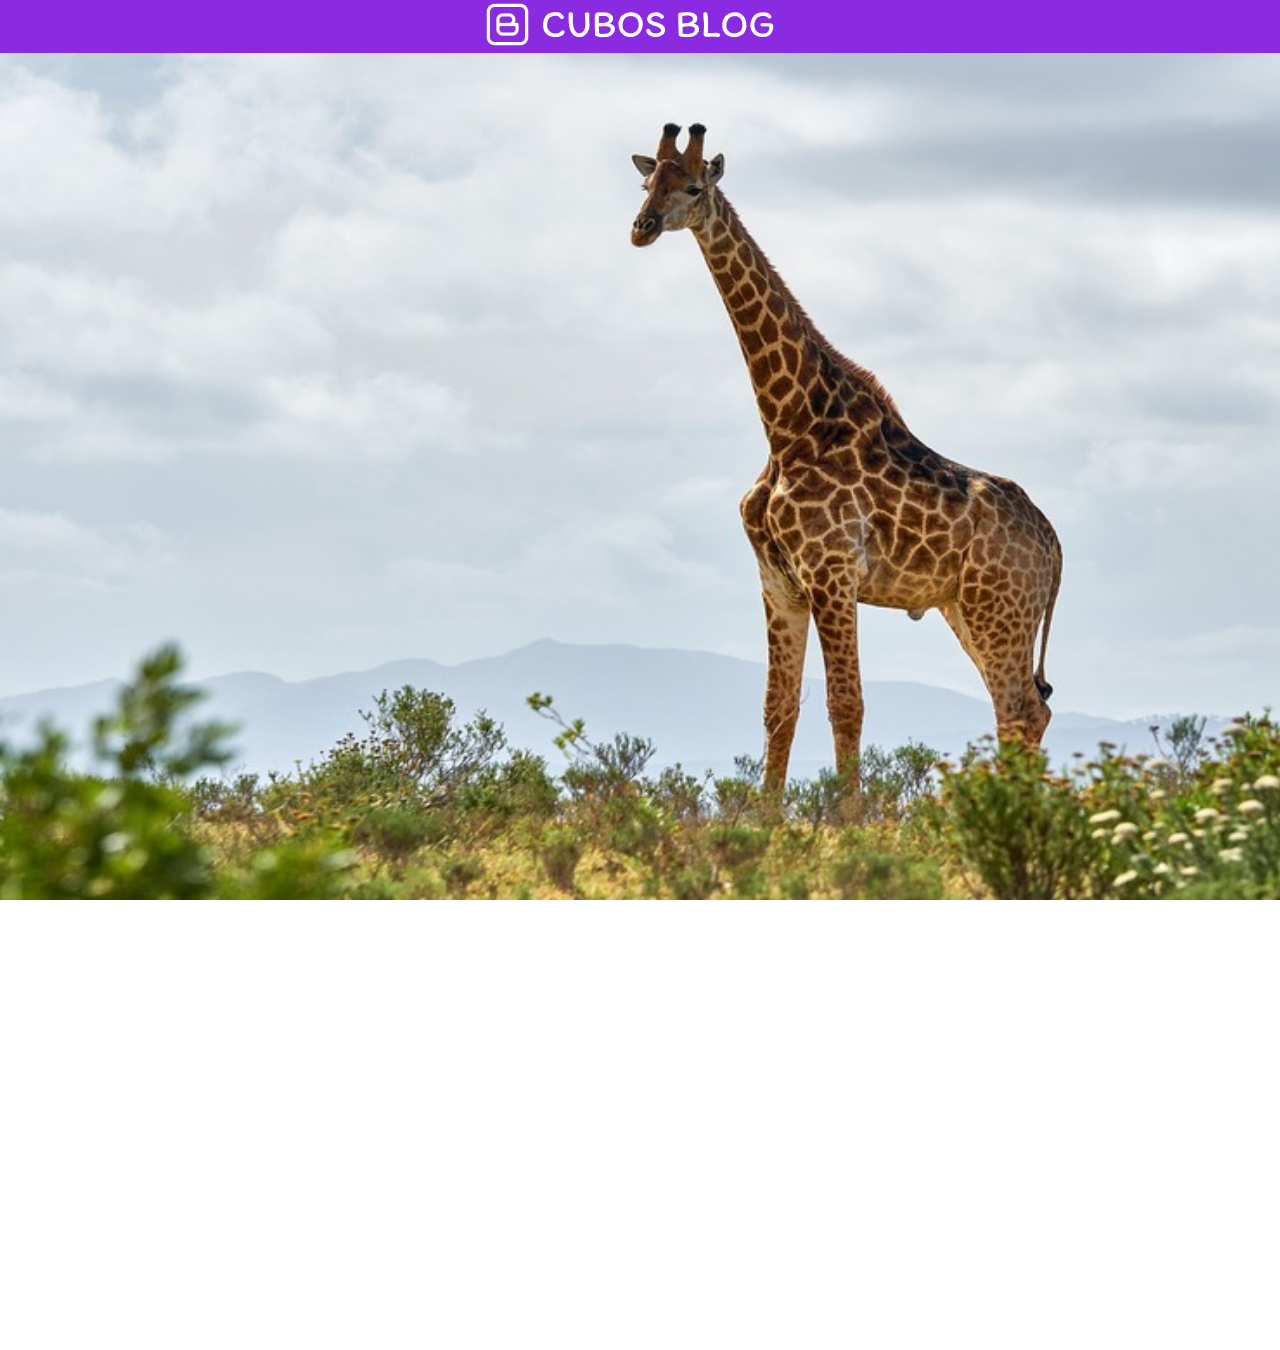
<file: index.html>
<!DOCTYPE html>
<html lang="pt">

<head>
	<meta charset="UTF-8">
	<meta http-equiv="X-UA-Compatible" content="IE=edge">
	<meta name="viewport" content="width=device-width, initial-scale=1.0">
	<link rel="stylesheet" href="styles.css">
	<title>Exercices</title>
</head>

<body>
	<div class="container">

		<div class="roxo">

			<img src="./assets/logo.png" alt="logo">

		</div>

		<div class="girafa">
			
		</div>
	</div>
</body>

</html>
</file>
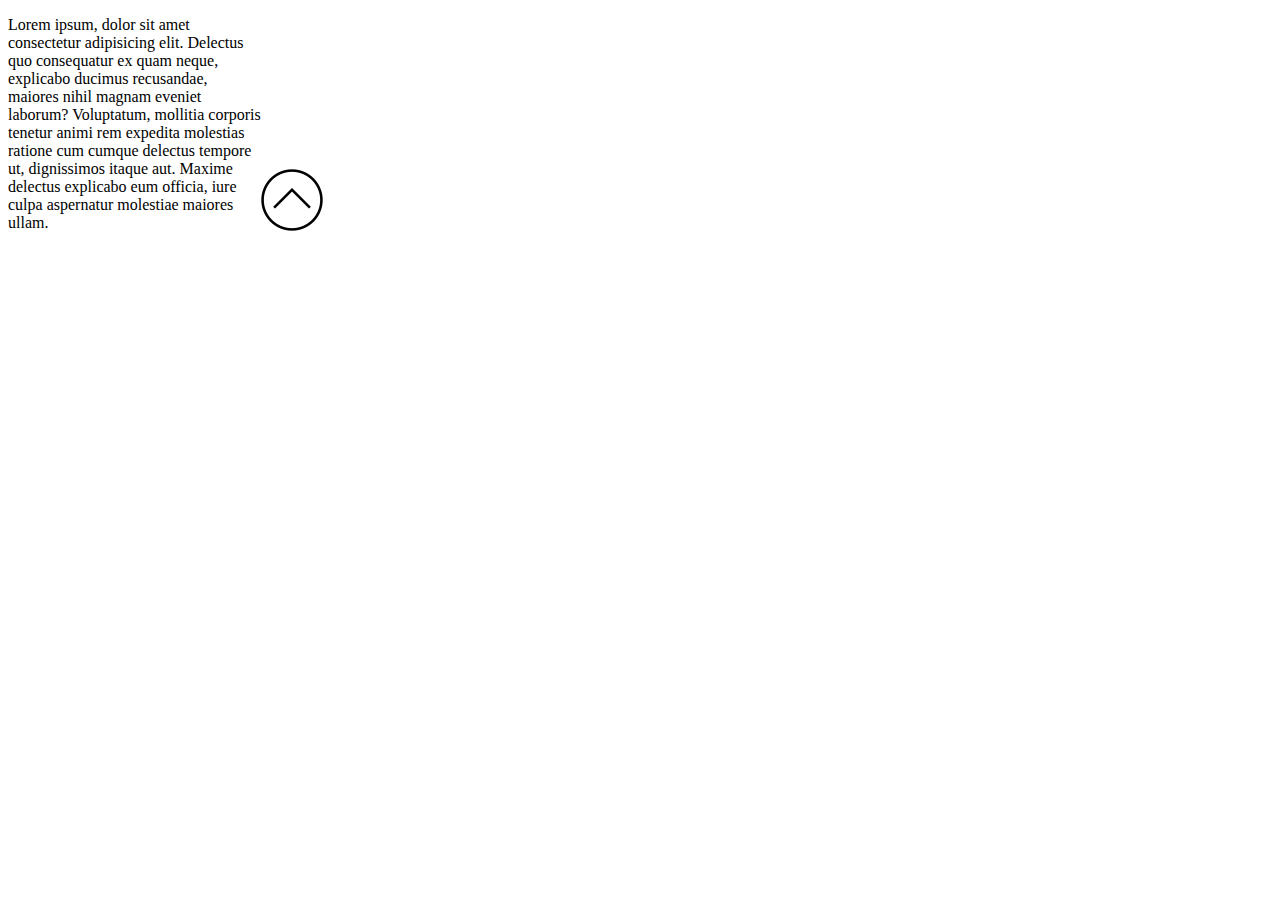
<file: index2.html>
<!DOCTYPE html>
<html lang="en">
<head>
    <meta charset="UTF-8">
    <meta http-equiv="X-UA-Compatible" content="IE=edge">
    <meta name="viewport" content="width=device-width, initial-scale=1.0">
    <title>Document</title>
    <link rel="stylesheet" href="style2.css">
</head>
<body>

    <div class="container">

        <p>Lorem ipsum, dolor sit amet consectetur adipisicing elit. Delectus quo consequatur ex quam neque, explicabo ducimus recusandae, maiores nihil magnam eveniet laborum? Voluptatum, mollitia corporis tenetur animi rem expedita molestias ratione cum cumque delectus tempore ut, dignissimos itaque aut. Maxime delectus explicabo eum officia, iure culpa aspernatur molestiae maiores ullam.</p>
        
        <img src="./assets/top.png" alt="top">
        
    </div> 

</body>
</html>
</file>
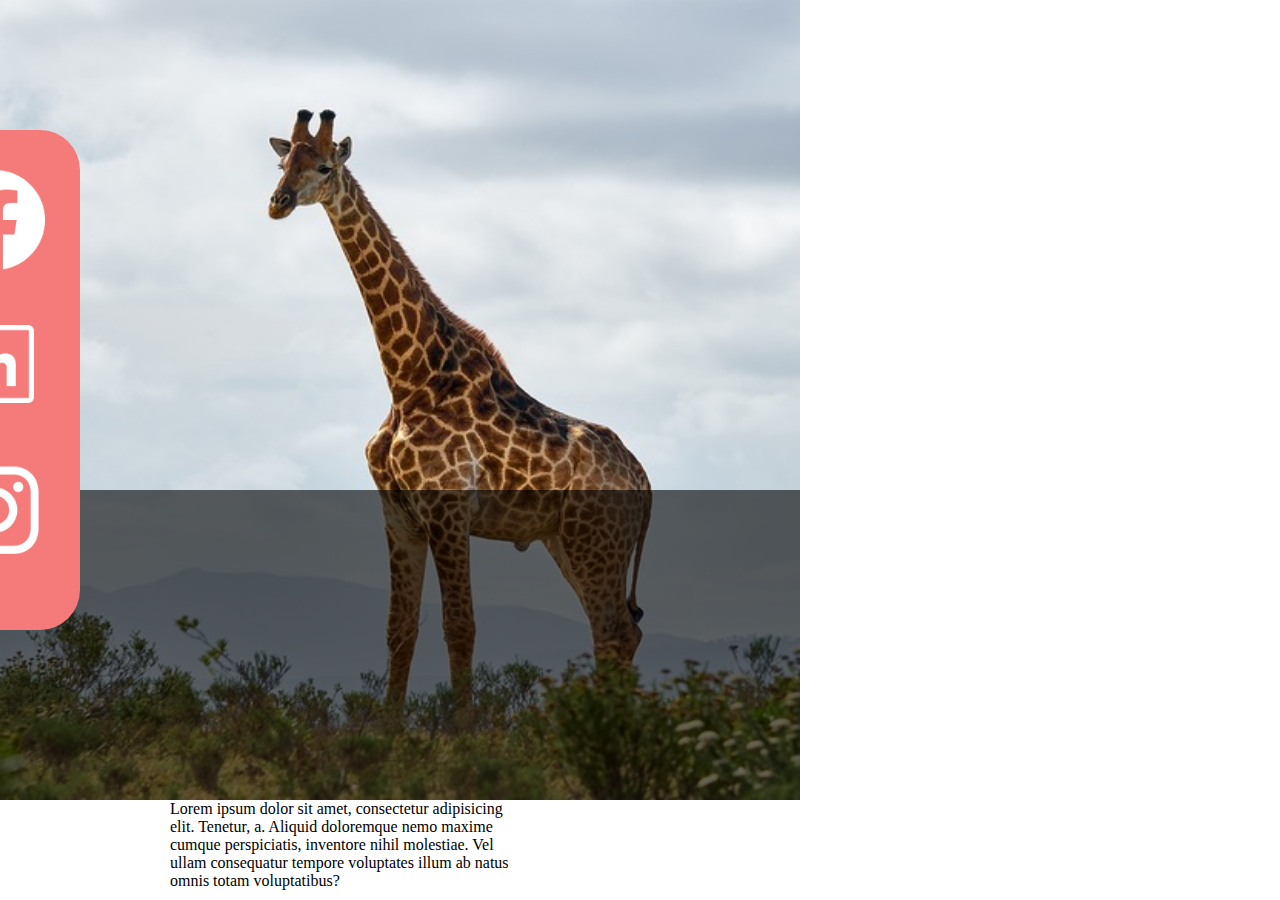
<file: index3.html>
<!DOCTYPE html>
<html lang="en">
<head>
    <meta charset="UTF-8">
    <meta http-equiv="X-UA-Compatible" content="IE=edge">
    <meta name="viewport" content="width=device-width, initial-scale=1.0">
    <title>Document</title>
    <link rel="stylesheet" href="style3.css">
</head>
<body>

 <div class="container">

    <div class="menu">
         
         <img src="./assets/facebook.png" alt="facebook">
         
         <img src="./assets/linkedin.png" alt="Linkedin">
         
         <img src="./assets/instagram.png" alt="Instagram">
         
    </div>

    <div class="opaco">
        
    </div>

    </div>

    <div>
        <p>Lorem ipsum dolor sit amet, consectetur adipisicing elit. Tenetur, a. Aliquid doloremque nemo maxime cumque perspiciatis, inventore nihil molestiae. Vel ullam consequatur tempore voluptates illum ab natus omnis totam voluptatibus?</p>
    </div>
    



</body>
</html>
</file>
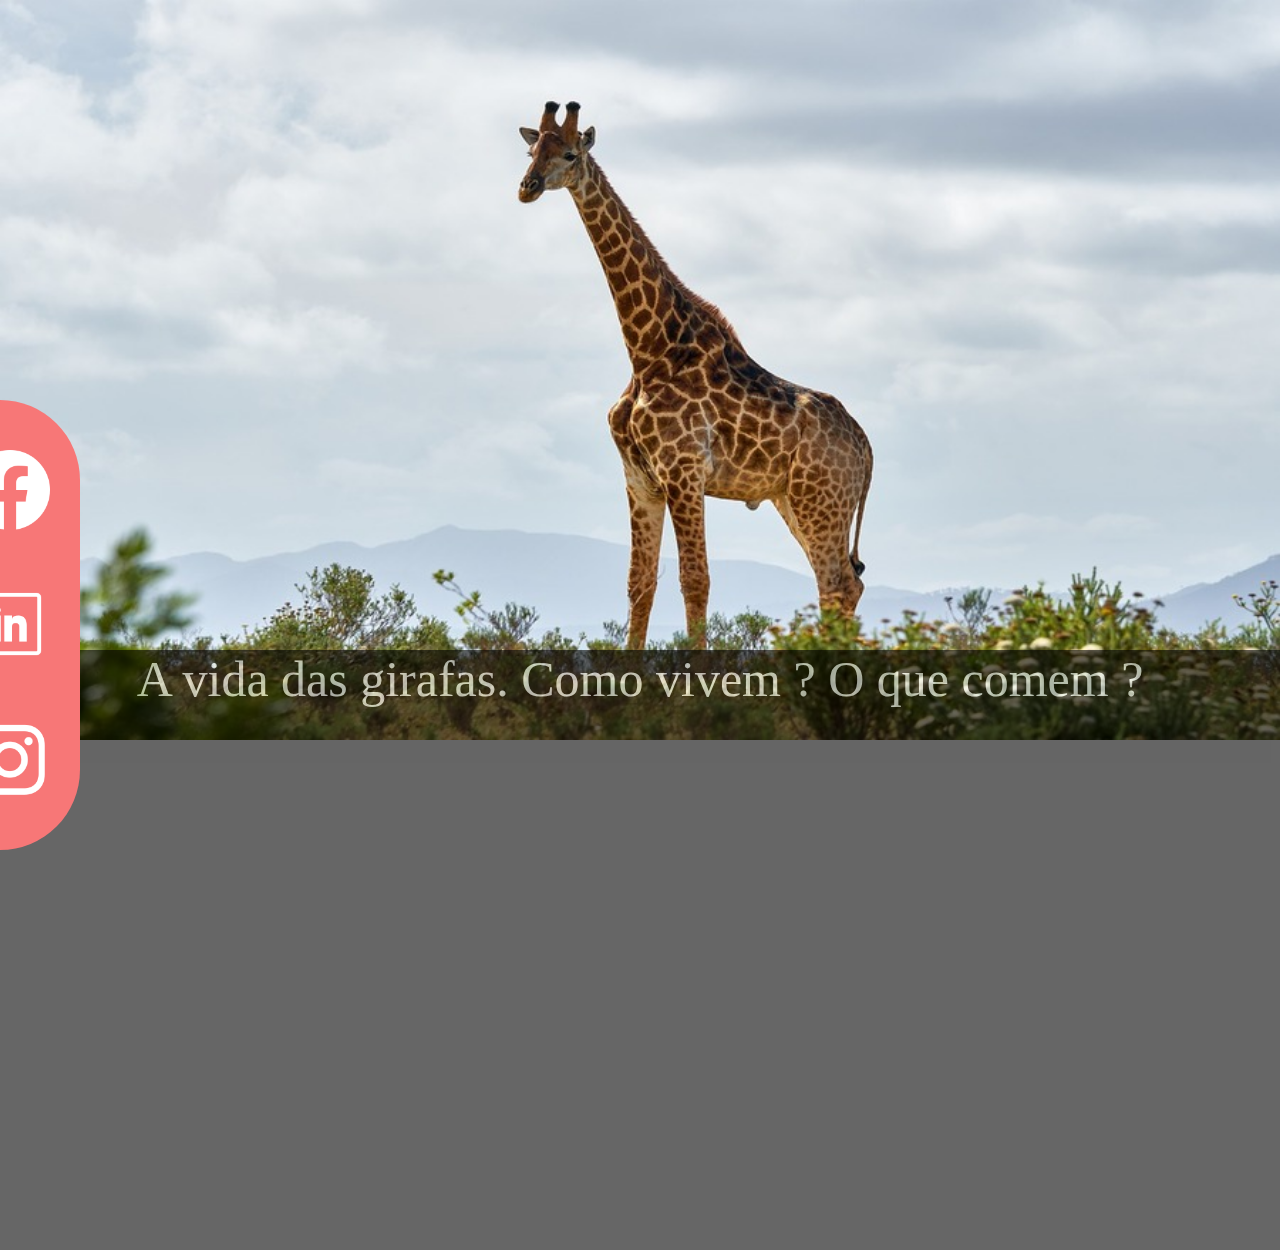
<file: index4.html>
<!DOCTYPE html>
<html lang="en">
<head>
    <meta charset="UTF-8">
    <meta http-equiv="X-UA-Compatible" content="IE=edge">
    <meta name="viewport" content="width=device-width, initial-scale=1.0">
    <title>Document</title>
    <link rel="stylesheet" href="style4.css">
</head>
<body>

    
  <div class="cl">

      <div class="menu">
          
          <img src="./assets/facebook.png" alt="facebook">
          
          <img src="./assets/linkedin.png" alt="Linkedin">
          
          <img src="./assets/instagram.png" alt="Instagram">
          
        </div>
        
        <div class="container">
            <p>A vida das girafas. Como vivem ? O que comem ?</p>
        </div>
        
    </div>  
    
</body>
</html>
</file>
<file: styles.css>
body{
    margin: 0;
    padding: 0;
    box-sizing: border-box;
}

.container{
    
    height: 150vh;
}

.roxo{
    background-color: blueviolet;
    text-align: center;
    position: fixed;
    width: 100%;
}

.girafa{
    height: 100vh;
    background-image: url("./assets/girafa.jpg");
    background-size: cover;
}
</file>
<file: style2.css>
p {
    width: 80%;
}

img {
    position: absolute;
    bottom: 0;
    right: 0; 
}

body{
    height: 100vh;
}

.container{
    position: relative;
    width: 25%;
}
</file>
<file: style3.css>
*{
    margin: 0;
    padding: 0;
    box-sizing: border-box;
}

.menu{
    background-color: rgb(245, 123, 123);
    width: 150px;
    height: 500px;
    border-top-right-radius: 40px;
    border-bottom-right-radius: 40px;
    margin-top: 130px;
    z-index: 2;
    position: fixed;
    margin-left: -70px;
}

.menu:hover{
    margin-left: 20px;
}

.menu img{
    width: 100px;
    margin-top: 40px;
    margin-left: 15px;
}

.container{
    background-image: url(./assets/girafa.jpg);
    background-repeat: no-repeat;
    background-position: center;
    background-size: cover;
    width: 800px;
    position: relative;
    height: 800px;
}

p{
    width: 350px;
    margin-left: 170px;
}

.opaco{
    background-color: black;
    width: 100%;
    opacity: 0.6;
    height: 310px;
    position: absolute;
    bottom: 0;
}
</file>
<file: style4.css>
*{
    margin: 0;
    padding: 0;
    box-sizing: border-box;
}

body{
    background-image: url(./assets/girafa.jpg);
    background-repeat: no-repeat;
    background-size: cover;
    width: 100%;
    height: 700px;
}

.menu{
    background-color: rgb(247, 119, 119);
    width: 130px;
    height: 450px;
    border-top-right-radius: 80px;
    border-bottom-right-radius: 80px;
    padding-left: 20px;
    margin-top: 400px;
    position: absolute;
    z-index: 1;
    left: -50px;
}

.menu img{
    margin-top: 50px; 
    width: 80px;
}

.container{
    background-color: black;
    width: 100%;
    height: 600px;
    position: absolute;
    top: 650px;
    opacity: 0.6;
}

.cl{
    position: relative;
}

p{
    text-align: center;
    color: aliceblue; 
    font-size: 50px;
}
</file>
